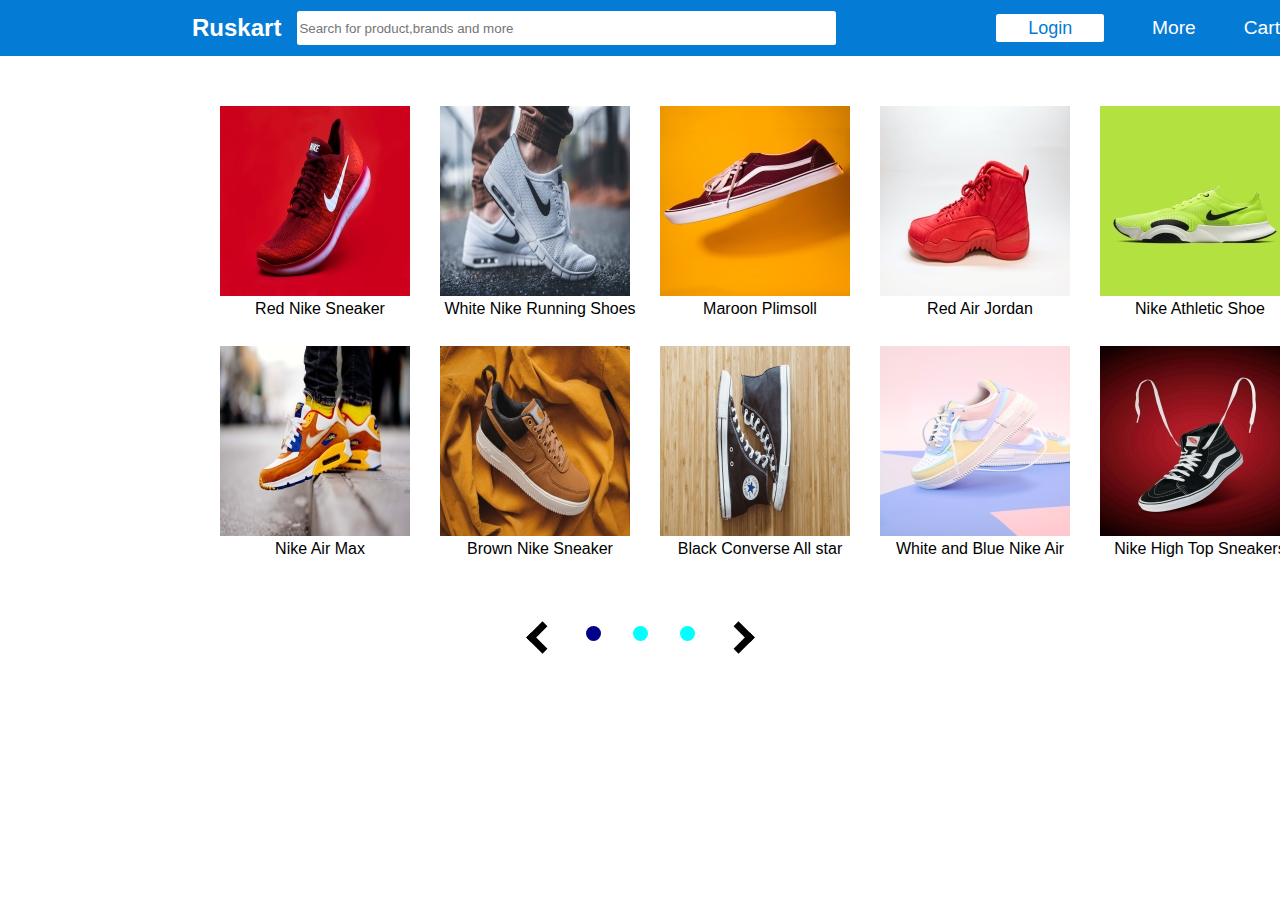
<file: index.html>
<!DOCTYPE html>
<html lang="en">
<head>
    <meta charset="UTF-8">
    <meta http-equiv="X-UA-Compatible" content="IE=edge">
    <meta name="viewport" content="width=device-width, initial-scale=1.0">
    <title>Ruskart</title>
    <link rel="stylesheet" href="indexstyle.css" />
</head>
<body>
    <div id="heading">
        <span id="sp1">Ruskart</span>
        <input type="text" placeholder="Search for product,brands and more">
        <button id="login" type="button">Login</button>
        <span id="sp2">More</span>
        <span id="sp3">Cart</span>
    </div>
    <div class="grid-container">
        <div id="image1"></div>
        <div id="image2"></div>
        <div id="image3"></div>
        <div id="image4"></div>
        <div id="image5"></div>
        <div id="image6"></div>
        <div id="image7"></div>
        <div id="image8"></div>
        <div id="image9"></div>
        <div id="image10"></div>
    </div>
    <div id="circle">
        <i class="arrow left" onclick="prevPic()"></i>
        </span><span id="c1"></span><span id="c2"></span><span id="c3"></span>
        <i class="arrow right" onclick="nextPic()"></i>
    </div>
    <script src="./indexscript.js"></script>
</body>
</html>
</file>
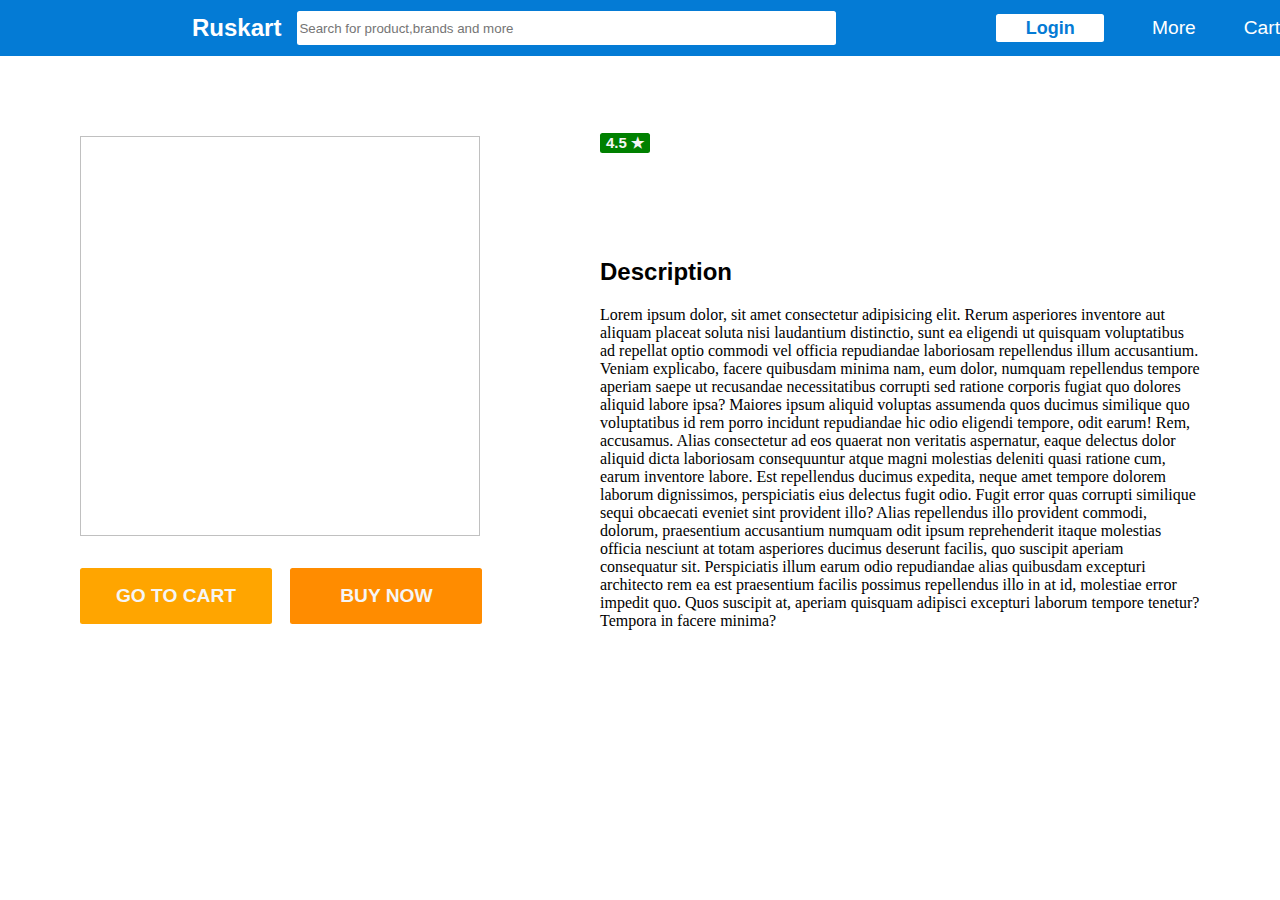
<file: showitems.html>
<!DOCTYPE html>
<html lang="en">
    <head>
        <meta charset="UTF-8" />
        <meta http-equiv="X-UA-Compatible" content="IE=edge" />
        <meta name="viewport" content="width=device-width, initial-scale=1.0" />
        <link rel="stylesheet" href="style.css" />
        <title>Ruskart</title>
    </head>
    <body>
        <div id="heading">
            <span id="sp1">Ruskart</span>
            <input type="text" placeholder="Search for product,brands and more">
            <button id="login" type="button">Login</button>
            <span id="sp2">More</span>
            <span id="sp3">Cart</span>
        </div>
        <div class="container">
            <img class="image">
            <div class="lens"></div>
        </div>
        <div class="result"></div>
        <div class="btn-box">
            <button type="button" id="addcart">GO TO CART</button>
            <button type="button" id="buynow">BUY NOW</button>
        </div>
        <div id="prodname">
            <h1 id="prodhead"></h1>
            <button id="rating">4.5 ★</button><br>
            <span id="price"></span><span id="discount"></span>
            <h2>Description</h2>
            <p>Lorem ipsum dolor, sit amet consectetur adipisicing elit. Rerum asperiores inventore aut aliquam placeat soluta nisi laudantium distinctio, sunt ea eligendi ut quisquam voluptatibus ad repellat optio commodi vel officia repudiandae laboriosam repellendus illum accusantium. Veniam explicabo, facere quibusdam minima nam, eum dolor, numquam repellendus tempore aperiam saepe ut recusandae necessitatibus corrupti sed ratione corporis fugiat quo dolores aliquid labore ipsa? Maiores ipsum aliquid voluptas assumenda quos ducimus similique quo voluptatibus id rem porro incidunt repudiandae hic odio eligendi tempore, odit earum! Rem, accusamus. Alias consectetur ad eos quaerat non veritatis aspernatur, eaque delectus dolor aliquid dicta laboriosam consequuntur atque magni molestias deleniti quasi ratione cum, earum inventore labore. Est repellendus ducimus expedita, neque amet tempore dolorem laborum dignissimos, perspiciatis eius delectus fugit odio. Fugit error quas corrupti similique sequi obcaecati eveniet sint provident illo? Alias repellendus illo provident commodi, dolorum, praesentium accusantium numquam odit ipsum reprehenderit itaque molestias officia nesciunt at totam asperiores ducimus deserunt facilis, quo suscipit aperiam consequatur sit. Perspiciatis illum earum odio repudiandae alias quibusdam excepturi architecto rem ea est praesentium facilis possimus repellendus illo in at id, molestiae error impedit quo. Quos suscipit at, aperiam quisquam adipisci excepturi laborum tempore tenetur? Tempora in facere minima?</p>
        </div>
        <script src="script.js"></script>
    </body>
</html>
</file>
<file: indexstyle.css>
body {
    padding: 0;
    margin: 0;
    font-family: sans-serif;
    position:relative;
}
#heading{
    height:3.5rem;
    width:100vw;
    background-color:#047BD5;
    display:flex;
    align-items:center;
    color:white;
    font-size:larger;
}
input{
    height:2rem;
    width:35rem;
    border-radius: 2.5px;
    border-style:none;
    margin-left:1rem;
}
#sp1{
    font-weight:bolder;
    font-size: x-large;
    margin-left:12rem;
}
#login{
    border-style: none;
    border-radius: 2.5px;
    background-color:white;
    font-size:large;
    color:#047BD5;
    height:1.7rem;
    width:7rem;
    margin-left: 10rem;
    cursor: pointer;
}
#sp2,#sp3{
    margin-left:3rem;
    cursor: pointer;
}
.grid-container{
    display:grid;
    grid-template-columns:repeat(5,200px);
    grid-auto-rows:200px;
    grid-row-gap:40px;
    grid-column-gap:20px;
    margin-left:220px;
    margin-top:50px;
}
.grid-container img{
    height:190px;
    width:190px;
    cursor: pointer;
}
.title{
    width:100%;
    text-align: center;
}
#circle{
    display: flex;
    justify-content: center;
}
#c1,#c2,#c3{
    height:15px;
    width:15px;
    background-color: cyan;
    border-radius:50%;
    display: inline-block;
    margin-left:1rem;
    margin-right:1rem;
    margin-top:5rem;
}
.arrow{
    border:solid black;
    border-width: 0 7px 7px 0;
    display: inline-block;
    padding:3px;
    height:10px;
    width: 10px;
    margin-top: 5rem;
    margin-left:1rem;
    margin-right:1rem;
    cursor: pointer;
}
.right{
    transform: rotate(-45deg);
    -webkit-transform: rotate(-45deg);
}
.left{
    transform: rotate(135deg);
    -webkit-transform: rotate(135deg);
}
</file>
<file: style.css>
body {
    padding: 0;
    margin: 0;
    font-family: sans-serif;
    position:relative;
    overflow:hidden;
}

.container {
    width:400px;
    position: relative;
    margin-left:5rem;
    margin-top:5rem;
    display:flex;
    justify-content:center ;
}

.image {
    width:400px;
    height:400px;
}

.lens {
    width: 200px;
    height: 120px;
    position: absolute;
    top: 0;
    left: 0;
    background-color:white;
    opacity: 0;
}

.result {
    position: absolute;
    left: 500px;
    top: 5rem;
    width: 940px;
    height: 564px;
    background-repeat: no-repeat;
}
#heading{
    height:3.5rem;
    width:100vw;
    background-color:#047BD5;
    display:flex;
    align-items:center;
    color:white;
    font-size:larger;
}
input{
    height:2rem;
    width:35rem;
    border-radius: 2.5px;
    border-style:none;
    margin-left:1rem;
}
#sp1{
    font-weight:bolder;
    font-size: x-large;
    margin-left:12rem;
}
#login{
    border-style: none;
    border-radius: 2.5px;
    background-color:white;
    font-size:large;
    color:#047BD5;
    height:1.7rem;
    width:7rem;
    margin-left: 10rem;
    cursor: pointer;
}
#sp2,#sp3{
    margin-left:3rem;
    cursor: pointer;
}
.btn-box{
    margin-left:5rem;
    margin-top:2rem;
    text-align: center;
    display:inline-block;
}
button{
    width:12rem;
    height:3.5rem;
    margin:0 10 px;
    border-radius:2.5px;
    border:0;
    outline:none;
    color:whitesmoke;
    cursor:pointer;
    font-weight: bolder;
    font-size:larger;
}
#addcart{
    background-color: orange;
    margin-right:7px;
}
#buynow{
    background-color: darkorange;
    margin-left:7px;
}
#prodname{
    position:absolute;
    left:600px;
    top:7rem;
    z-index: -1;
}
#rating{
    background-color: green;
    width:auto;
    height:auto;
    font-size: 15px;
}
#price{
    font-size:xx-large;
    font-weight:bolder;
    margin-top:3rem;
    display: inline-block;
    margin-right:10px;
    margin-bottom:2rem;
}
#prodname h1{
    font-weight: initial;
    margin-bottom: 5px;
}
#discount{
    font-size:large;
    color:grey;
    text-decoration: line-through;
}
#prodname p{
    padding-right:5rem;
    font-family: Georgia, 'Times New Roman', Times, serif;
}
</file>
